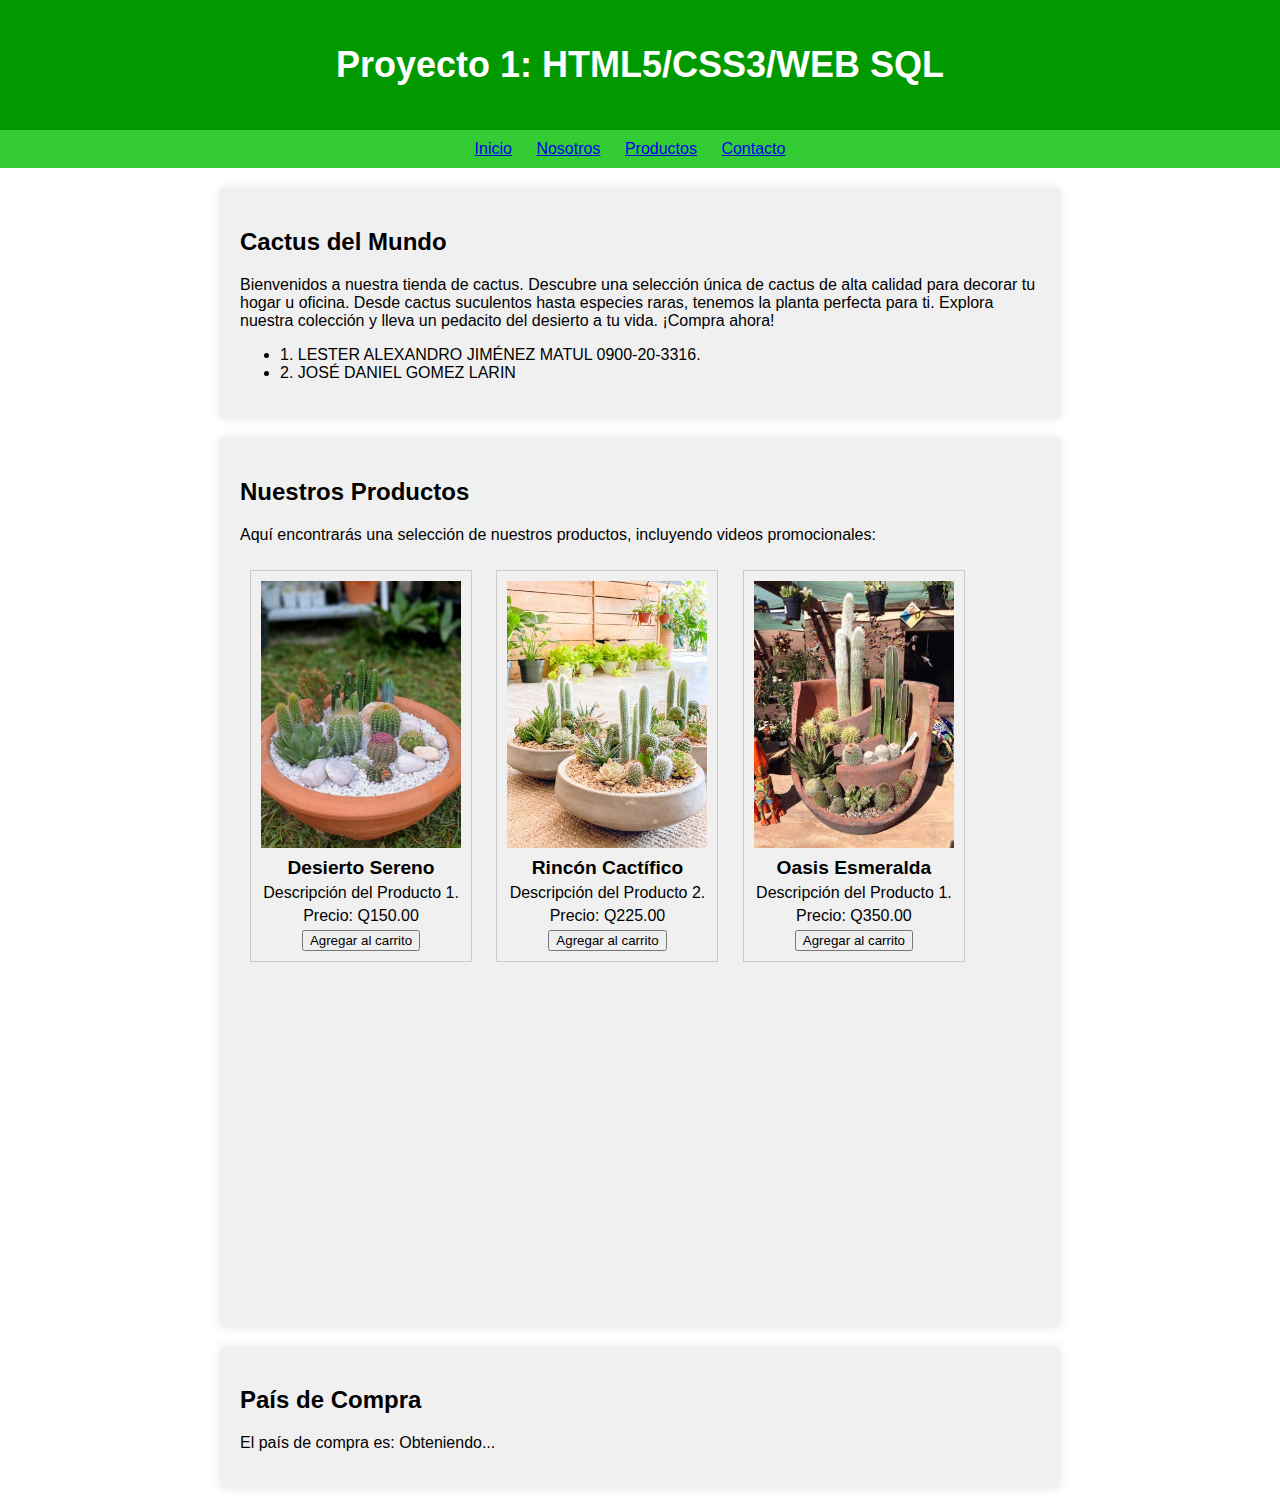
<file: index.html>
<!DOCTYPE html>
<html lang="es">
<head>
    <meta charset="UTF-8">
    <meta name="viewport" content="width=device-width, initial-scale=1.0">
    <title>Página de Inicio</title>
    <link rel="stylesheet" href="styles.css">
</head>
<body>
    <header>
        <h1>Proyecto 1: HTML5/CSS3/WEB SQL</h1>
    </header>
    <nav>
        <ul>
            <li><a href="#">Inicio</a></li>
            <li><a href="#">Nosotros</a></li>
            <li><a href="#">Productos</a></li>
            <li><a href="#">Contacto</a></li>
        </ul>
    </nav>
    <section>
        <h2>Cactus del Mundo</h2>
        <p>Bienvenidos a nuestra tienda de cactus. Descubre una selección única de cactus de alta calidad para decorar tu hogar u oficina. 
          Desde cactus suculentos hasta especies raras, tenemos la planta perfecta para ti. Explora nuestra colección y lleva un pedacito del desierto a tu vida. ¡Compra ahora!</p>
        <ul>
            <li>1. LESTER ALEXANDRO JIMÉNEZ MATUL 0900-20-3316.</li>
            <li>2. JOSÉ DANIEL GOMEZ LARIN         </li>
        </ul>
    </section>
    
    <section>
      <h2>Nuestros Productos</h2>
      <p>Aquí encontrarás una selección de nuestros productos, incluyendo videos promocionales:</p>
      <div class="product">
          <img src="imagenes/producto_4.jpg" alt="Producto 1">
          <h3>Desierto Sereno</h3>
          <p>Descripción del Producto 1.</p>
          <p>Precio: Q150.00</p>
          <form action="carrito.php" method="post">
            <input type="hidden" name="product_id" value="1">
            <input type="submit" value="Agregar al carrito">
        </form>
      </div>

      <div class="product">
          <img src="imagenes/producto_2.jpg" alt="Producto 2">
          <h3>Rincón Cactífico</h3>
          <p>Descripción del Producto 2.</p>
          <p>Precio: Q225.00</p>
          <form action="carrito.php" method="post">
            <input type="hidden" name="product_id" value="2">
            <input type="submit" value="Agregar al carrito">
        </form>
      </div>
      <div class="product">
        <img src="imagenes/producto_1.jpg" alt="Producto 1">
        <h3>Oasis Esmeralda</h3>
        <p>Descripción del Producto 1.</p>
        <p>Precio: Q350.00</p>
        <form action="carrito.php" method="post">
          <input type="hidden" name="product_id" value="3">
          <input type="submit" value="Agregar al carrito">
      </form>
    </div>
      <!-- Puedes agregar más productos siguiendo la misma estructura -->
      <div class="youtube-video">
        <iframe width="560" height="315" src="https://www.youtube.com/embed/5eqRYHM5Iqc?si=ZKA1Tt5GqYCsz0wU" title="YouTube video player" frameborder="0" allow="accelerometer; autoplay; clipboard-write; encrypted-media; gyroscope; picture-in-picture; web-share" allowfullscreen></iframe>
    </div>

    

  </section>

 <!-- País de compra usando geolocalización -->
 <section>
  <h2>País de Compra</h2>
  <p>El país de compra es: <span id="country">Obteniendo...</span></p>
</section>

<!-- JavaScript para obtener el país mediante geolocalización -->
<script>
  if ("geolocation" in navigator) {
      navigator.geolocation.getCurrentPosition(function(position) {
          fetch(`https://geocode.xyz/${position.coords.latitude},${position.coords.longitude}?json=1`)
              .then(response => response.json())
              .then(data => {
                  document.getElementById('country').textContent = data.country;
              })
              .catch(error => {
                  console.error(error);
              });
      });
  } else {
      document.getElementById('country').textContent = "Geolocalización no compatible.";
  }
</script>


</body>
</html>
</file>
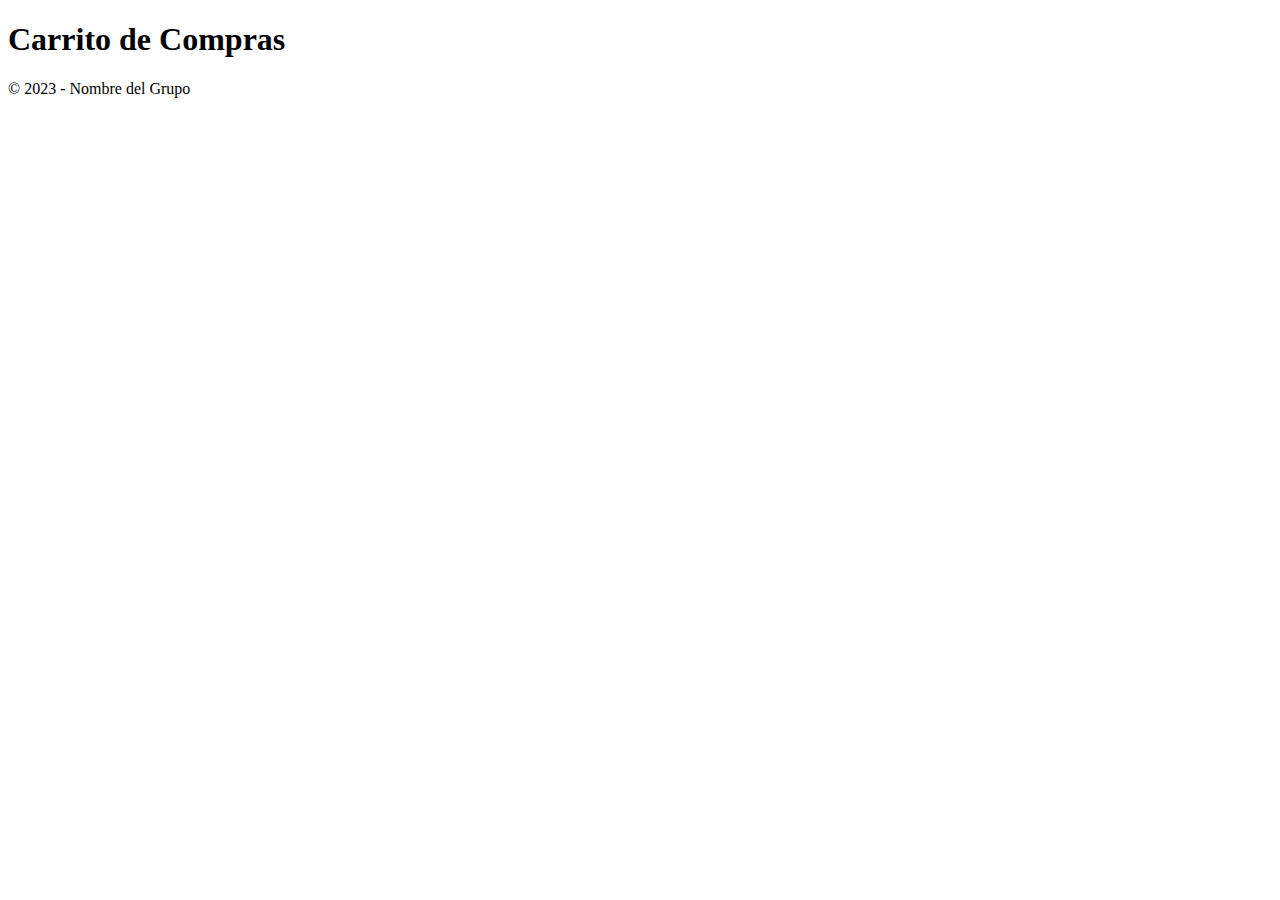
<file: cart.html>
<!DOCTYPE html>
<html lang="es">
<head>
  <!-- Encabezado y enlaces a hojas de estilo y scripts -->
</head>
<body>
  <header>
    <h1>Carrito de Compras</h1>
    <nav>
      <!-- Enlaces a otras páginas -->
    </nav>
  </header>
  <main>
    <section class="cart-items">
      <!-- Aquí se mostrarán los productos en el carrito -->
    </section>
    <section class="country-selection">
      <!-- Aquí se puede mostrar un formulario para seleccionar el país -->
    </section>
  </main>
  <footer>
    <p>© 2023 - Nombre del Grupo</p>
  </footer>
</body>
</html>
</file>
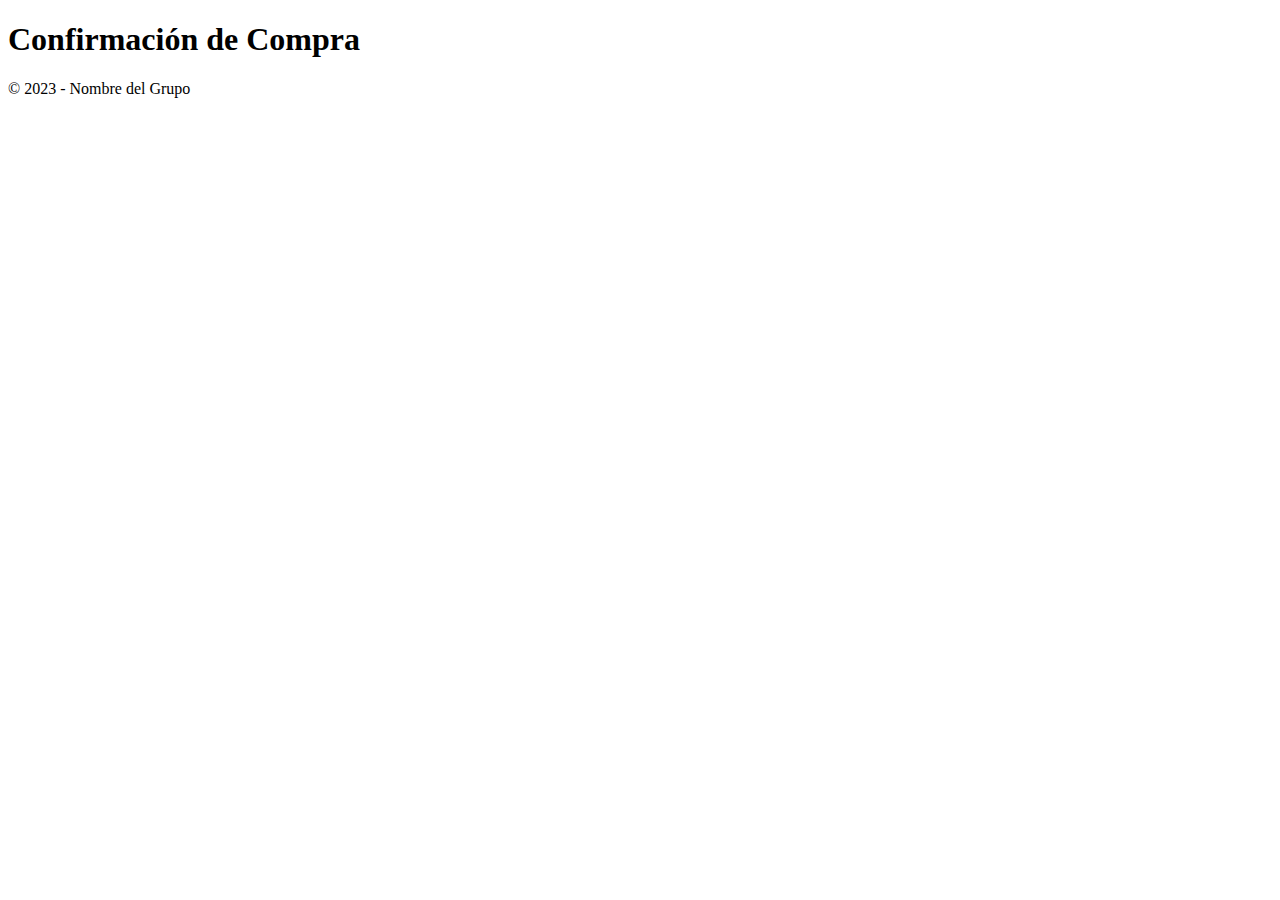
<file: confirmation.html>
<!DOCTYPE html>
<html lang="es">
<head>
  <!-- Encabezado y enlaces a hojas de estilo y scripts -->
</head>
<body>
  <header>
    <h1>Confirmación de Compra</h1>
    <nav>
      <!-- Enlaces a otras páginas -->
    </nav>
  </header>
  <main>
    <section class="confirmation">
      <!-- Mostrar detalles de la compra y opciones para modificar la cantidad -->
    </section>
  </main>
  <footer>
    <p>© 2023 - Nombre del Grupo</p>
  </footer>
</body>
</html>
</file>
<file: styles.css>
/* Estilos generales */
body {
    font-family: Arial, sans-serif;
    background-color: #ffffff; /* Cambiado a verde (#ccffcc) */
    margin: 0;
    padding: 0;
}

header {
    background-color: #009900; /* Cambiado a verde oscuro (#009900) */
    color: #fff;
    padding: 20px;
    text-align: center;
}

h1 {
    font-size: 36px;
}

nav {
    text-align: center;
    padding: 10px;
    background-color: #33cc33; /* Cambiado a verde claro (#33cc33) */
}

nav ul {
    list-style-type: none;
    margin: 0;
    padding: 0;
}

nav li {
    display: inline;
    margin-right: 20px;
}

section {
    max-width: 800px;
    margin: 20px auto;
    padding: 20px;
    background-color: #f0f0f0;
    box-shadow: 0 0 10px rgba(0, 0, 0, 0.1);
}

h2 {
    font-size: 24px;
}

p {
    font-size: 16px;
}

/* Estilos del carrusel */
.carousel {
    display: flex;
    overflow: hidden;
}

.video {
    flex: 0 0 100%;
    max-width: 100%;
    transition: transform 0.5s ease-in-out;
}

.video video {
    width: 100%;
    height: auto;
}

/* Estilos responsivos */
@media screen and (max-width: 768px) {
    /* Estilos para pantallas más pequeñas */
    h1 {
        font-size: 24px;
    }

    nav {
        padding: 5px;
    }

    nav li {
        margin-right: 10px;
    }

    section {
        padding: 10px;
    }

    h2 {
        font-size: 20px;
    }

    p {
        font-size: 14px;
    }

    /* Ajustar el tamaño del video en pantallas más pequeñas si es necesario */
    .video video {
        width: 100%;
        height: auto;
    }
}



/* Estilos para las imágenes */
img {
    max-width: 100%; /* Hacer que las imágenes se ajusten al 100% del contenedor */
    height: auto; /* Mantener la proporción de aspecto original */
}




 /* Estilos para los productos */
 .product {
    display: inline-block;
    margin: 10px;
    border: 1px solid #ccc;
    padding: 10px;
    text-align: center;
    width: 200px;
}

.product img {
    max-width: 100%;
    height: auto;
}

.product h3 {
    font-size: 1.2rem;
    margin: 5px 0;
}

.product p {
    font-size: 1rem;
    margin: 5px 0;
}

.product a {
    display: block;
    text-decoration: none;
    background-color: #007BFF;
    color: #fff;
    padding: 5px 10px;
    border-radius: 5px;
    margin-top: 10px;
}


.youtube-video {
    display: flex;
    justify-content: center;
    align-items: center;
    margin-top: 20px; /* Ajusta el margen superior según sea necesario */
}
</file>
